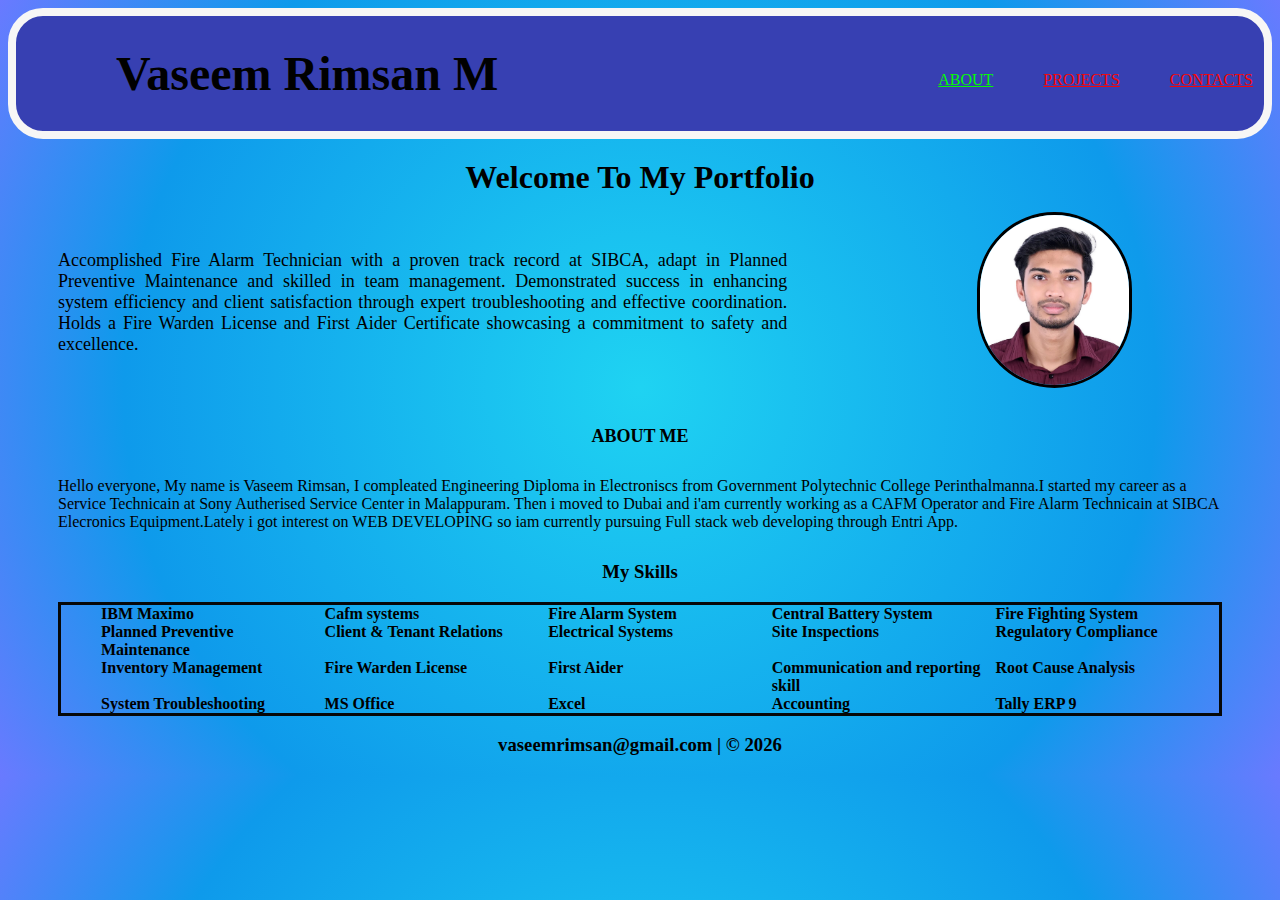
<file: index.html>
<!DOCTYPE html>
<html lang="en">
<head>
    <meta charset="UTF-8">
    <meta name="viewport" content="width=device-width, initial-scale=1.0">
    <title>PORTFOLIO</title>
    <link href="https://cdn.jsdelivr.net/npm/bootstrap@5.3.8/dist/css/bootstrap.min.css" rel="stylesheet" integrity="sha384-sRIl4kxILFvY47J16cr9ZwB07vP4J8+LH7qKQnuqkuIAvNWLzeN8tE5YBujZqJLB" crossorigin="anonymous">
    <link rel="stylesheet" href="css\styling.css">
</head>
<body>
    <header>
        <div>
            <h1>Vaseem Rimsan M</h1>
        </div>
        <div>
            <nav>
                <ul>
                    <li><a href="index.html" class="parent">ABOUT</a></li>
                    <li><a href="projects.html" class="child">PROJECTS</a></li>
                    <li><a href="contacts.html" class="child">CONTACTS</a></li>
                </ul>
            </nav>
        </div>
    </header>
    <main>
        <section>
            <h2>Welcome To My Portfolio</h2>
        </section>
        <section class="intro">
            <p class="subintro">Accomplished Fire Alarm Technician with a proven track record at SIBCA, adapt in Planned Preventive Maintenance and skilled in team management. Demonstrated success in enhancing system efficiency and client satisfaction through expert troubleshooting and effective coordination. Holds a Fire Warden License and First Aider Certificate showcasing a commitment to safety and excellence.</p>
            <figure class="firstimg">
                <img class="image" src="images\IMAGE 1.jpeg" alt="Profile picture">
            </figure>
        </section>
        <section>
            <h3 class="about">ABOUT ME</h3>
            <p class="aboutme">Hello everyone, My name is Vaseem Rimsan, I compleated Engineering Diploma in Electroniscs from Government Polytechnic College Perinthalmanna.I started my career as a Service Technicain at Sony Autherised Service Center in Malappuram. Then i moved to Dubai and i'am currently working as a CAFM Operator and Fire Alarm Technicain at SIBCA Elecronics Equipment.Lately i got interest on WEB DEVELOPING so iam currently pursuing Full stack web developing through Entri App.</p>
        </section>
        <section>
            <h3 class="skill">My Skills</h3>
            <ul class="list">
                <li>IBM Maximo</li>
                <li>Cafm systems</li>
                <li>Fire Alarm System</li>
                <li>Central Battery System</li>
                <li>Fire Fighting System</li>
                <li>Planned Preventive Maintenance</li>
                <li>Client & Tenant Relations</li>
                <li>Electrical Systems</li>
                <li>Site Inspections</li>
                <li>Regulatory Compliance</li>
                <li>Inventory Management</li>
                <li>Fire Warden License</li>
                <li>First Aider</li>
                <li>Communication and reporting skill</li>
                <li>Root Cause Analysis</li>
                <li>System Troubleshooting</li>
                <li>MS Office</li>
                <li>Excel</li>
                <li>Accounting</li>
                <li>Tally ERP 9</li>
            </ul>
        </section>
    </main>
    <footer>
        <p>
        <h3 class="foot"> vaseemrimsan@gmail.com | &copy; 2026 </h3>
        </p>
    </footer>
    <script src="https://cdn.jsdelivr.net/npm/bootstrap@5.3.8/dist/js/bootstrap.bundle.min.js" integrity="sha384-FKyoEForCGlyvwx9Hj09JcYn3nv7wiPVlz7YYwJrWVcXK/BmnVDxM+D2scQbITxI" crossorigin="anonymous"></script>
</body>
</html>
</file>
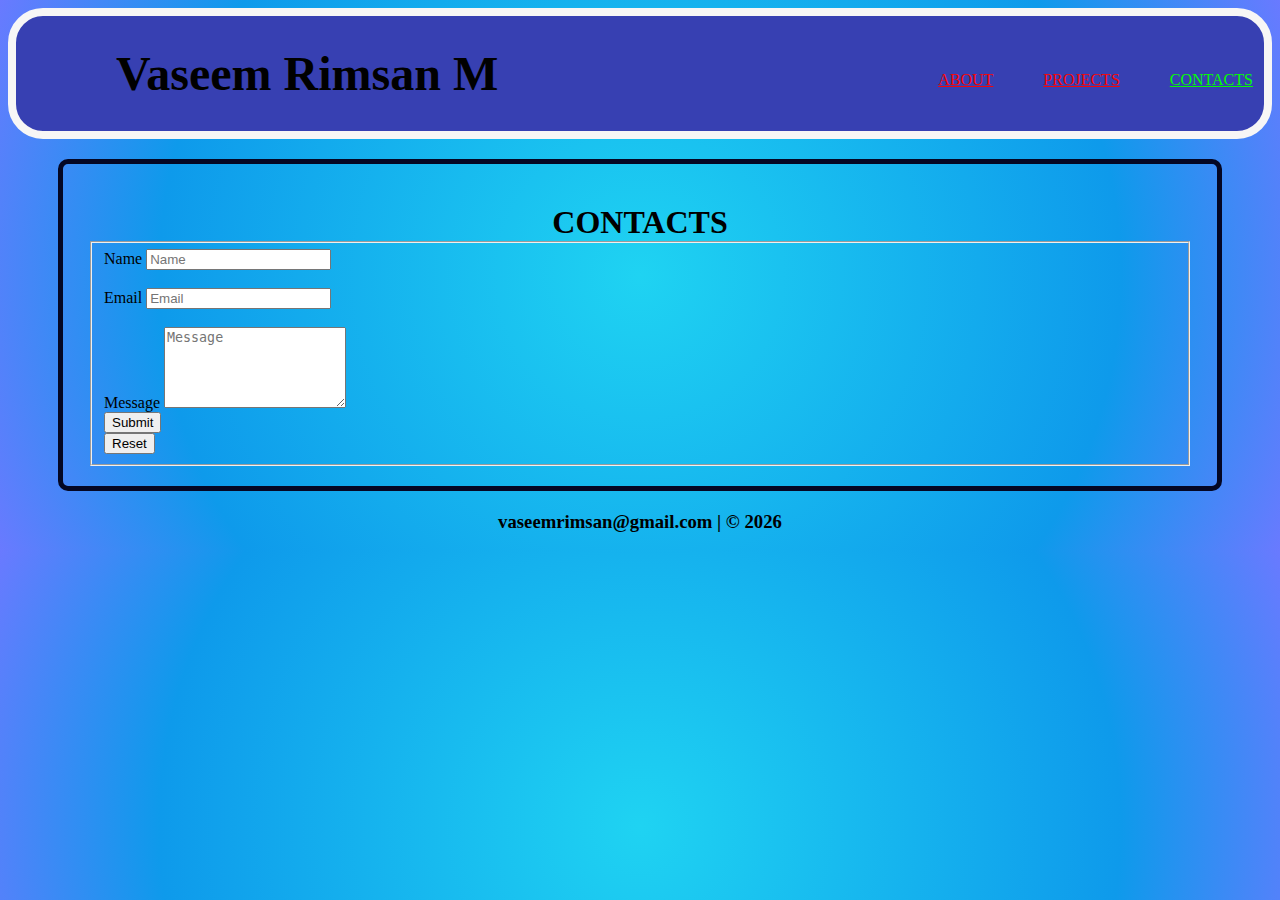
<file: contacts.html>
<!DOCTYPE html>
<html lang="en">

<head>
    <meta charset="UTF-8">
    <meta name="viewport" content="width=device-width, initial-scale=1.0">
    <title>PORTFOLIO</title>
    <link href="https://cdn.jsdelivr.net/npm/bootstrap@5.3.8/dist/css/bootstrap.min.css" rel="stylesheet"
        integrity="sha384-sRIl4kxILFvY47J16cr9ZwB07vP4J8+LH7qKQnuqkuIAvNWLzeN8tE5YBujZqJLB" crossorigin="anonymous">
    <link rel="stylesheet" href="css\styling.css">
</head>

<body>
    <header>
        <div>
            <h1>Vaseem Rimsan M</h1>
        </div>
        <div>
            <nav>
                <ul>
                    <li><a href="index.html" class="child">ABOUT</a></li>
                    <li><a href="projects.html" class="child">PROJECTS</a></li>
                    <li><a href="contacts.html" class="parent">CONTACTS</a></li>
                </ul>
            </nav>
        </div>
    </header>
    <main>
        <form>
            <div class="contact">
                <section>
                    <h2>CONTACTS</h2>
                    <fieldset class="feid">
                        <div>
                            <label for="name" class="continfo"> Name</label>
                            <input type="text" name="fname" id="fname" placeholder="Name" required>
                        </div><br>
                        <div>
                            <label for="email" class="continfo">Email</label>
                            <input type="email" name="Email" placeholder="Email" required>
                        </div><br>
                        <div>
                            <label for="Message" class="continfo">Message</label>
                            <textarea rows="5" name="Message" placeholder="Message" required></textarea>
                        </div>
                        <div>
                            <button type="Submit" class="continfo">Submit</button>
                        </div>
                        <div>
                            <button type="reset" class="continfo">Reset</button>
                        </div>

                    </fieldset>
                </section>
            </div>
        </form>
    </main>
        <footer>
        <p>
        <h3> vaseemrimsan@gmail.com | &copy; 2026 </h3>
        </p>
    </footer>
    <script src="https://cdn.jsdelivr.net/npm/bootstrap@5.3.8/dist/js/bootstrap.bundle.min.js" integrity="sha384-FKyoEForCGlyvwx9Hj09JcYn3nv7wiPVlz7YYwJrWVcXK/BmnVDxM+D2scQbITxI" crossorigin="anonymous"></script>
</body>
</body>

</html>
</file>
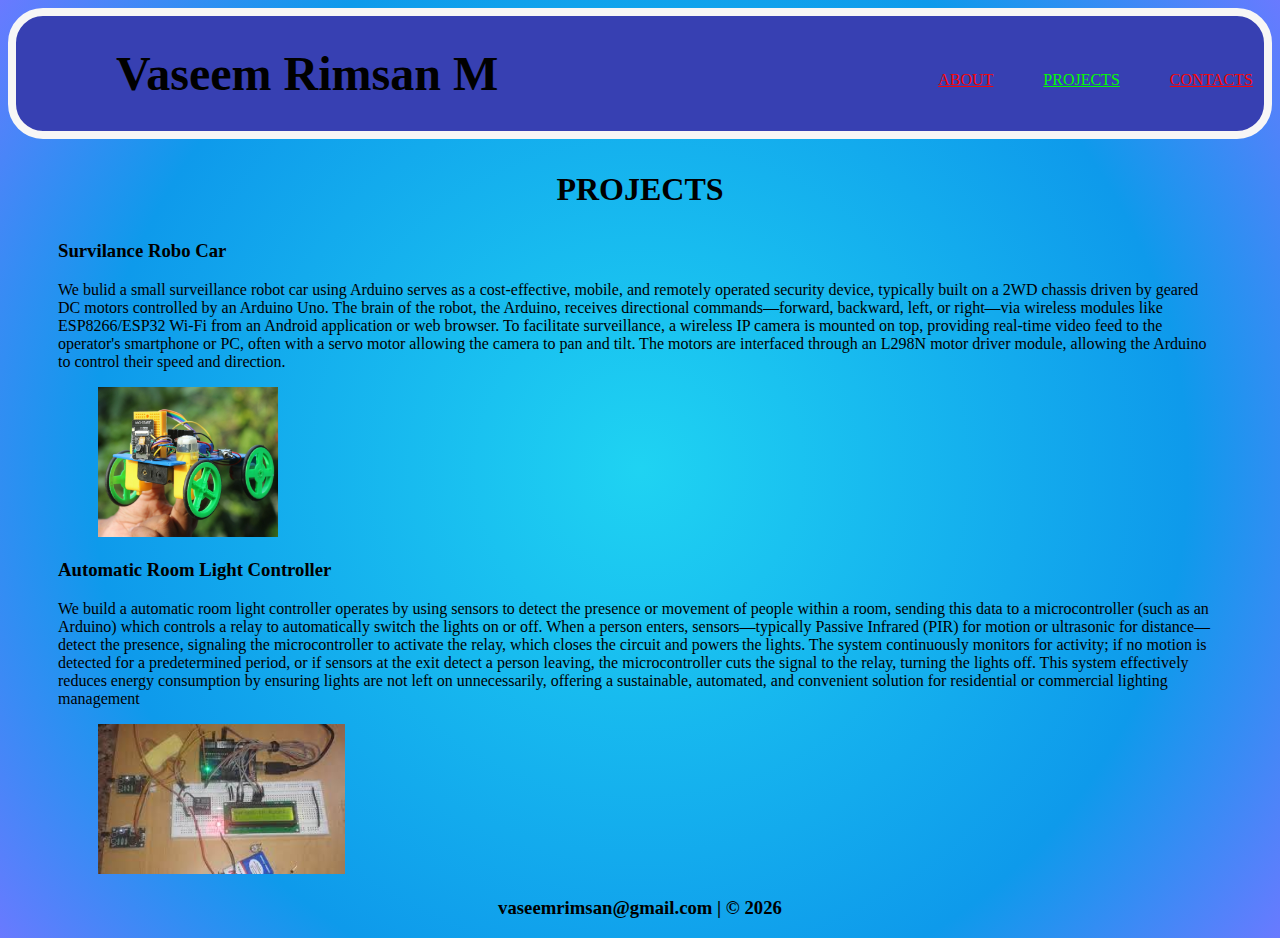
<file: projects.html>
<!DOCTYPE html>
<html lang="en">

<head>
    <meta charset="UTF-8">
    <meta name="viewport" content="width=device-width, initial-scale=1.0">
    <title>PORTFOLIO</title>
    <link href="https://cdn.jsdelivr.net/npm/bootstrap@5.3.8/dist/css/bootstrap.min.css" rel="stylesheet"
        integrity="sha384-sRIl4kxILFvY47J16cr9ZwB07vP4J8+LH7qKQnuqkuIAvNWLzeN8tE5YBujZqJLB" crossorigin="anonymous">
    <link rel="stylesheet" href="css\styling.css">
</head>

<body>
    <header>
        <div>
            <h1>Vaseem Rimsan M</h1>
        </div>
        <div>
            <nav>
                <ul>
                    <li><a href="index.html" class="child">ABOUT</a></li>
                    <li><a href="projects.html" class="parent">PROJECTS</a></li>
                    <li><a href="contacts.html" class="child">CONTACTS</a></li>
                </ul>
            </nav>
        </div>
    </header>
    <main>
        <h3 class="about1">PROJECTS</h3>
        <div class="pro">
            <section>
                <h3 class="prohead">Survilance Robo Car</h3>
                <p class="propara">We bulid a small surveillance robot car using Arduino serves as a cost-effective, mobile, and
                    remotely operated security device, typically built on a 2WD chassis driven by geared DC motors
                    controlled by an Arduino Uno. The brain of the robot, the Arduino, receives directional
                    commands—forward, backward, left, or right—via wireless modules like ESP8266/ESP32 Wi-Fi from an
                    Android application or web browser. To facilitate surveillance, a wireless IP camera is mounted on
                    top, providing real-time video feed to the operator's smartphone or PC, often with a servo motor
                    allowing the camera to pan and tilt. The motors are interfaced through an L298N motor driver module,
                    allowing the Arduino to control their speed and direction.</p>
                <figure>
                    <img class="images" src="images\survilance.jpg" alt="Survilance camera">
                </figure>
            </section>
            <section>
                <h3 class="prohead">Automatic Room Light Controller</h3>
                <p class="propara">We build a automatic room light controller operates by using sensors to detect the presence or
                    movement of people within a room, sending this data to a microcontroller (such as an Arduino) which
                    controls a relay to automatically switch the lights on or off. When a person enters,
                    sensors—typically Passive Infrared (PIR) for motion or ultrasonic for distance—detect the presence,
                    signaling the microcontroller to activate the relay, which closes the circuit and powers the lights.
                    The system continuously monitors for activity; if no motion is detected for a predetermined period,
                    or if sensors at the exit detect a person leaving, the microcontroller cuts the signal to the relay,
                    turning the lights off. This system effectively reduces energy consumption by ensuring lights are
                    not left on unnecessarily, offering a sustainable, automated, and convenient solution for
                    residential or commercial lighting management</p>
                <figure>
                    <img class="images" src="images/images.jpg" alt="Circuit board of automatic room ligth controller">
                </figure>
            </section>
        </div>
    </main>
    <footer>
        <p>
        <h3> vaseemrimsan@gmail.com | &copy; 2026 </h3>
        </p>
    </footer>
    <script src="https://cdn.jsdelivr.net/npm/bootstrap@5.3.8/dist/js/bootstrap.bundle.min.js"
        integrity="sha384-FKyoEForCGlyvwx9Hj09JcYn3nv7wiPVlz7YYwJrWVcXK/BmnVDxM+D2scQbITxI"
        crossorigin="anonymous"></script>
</body>

</html>
</file>
